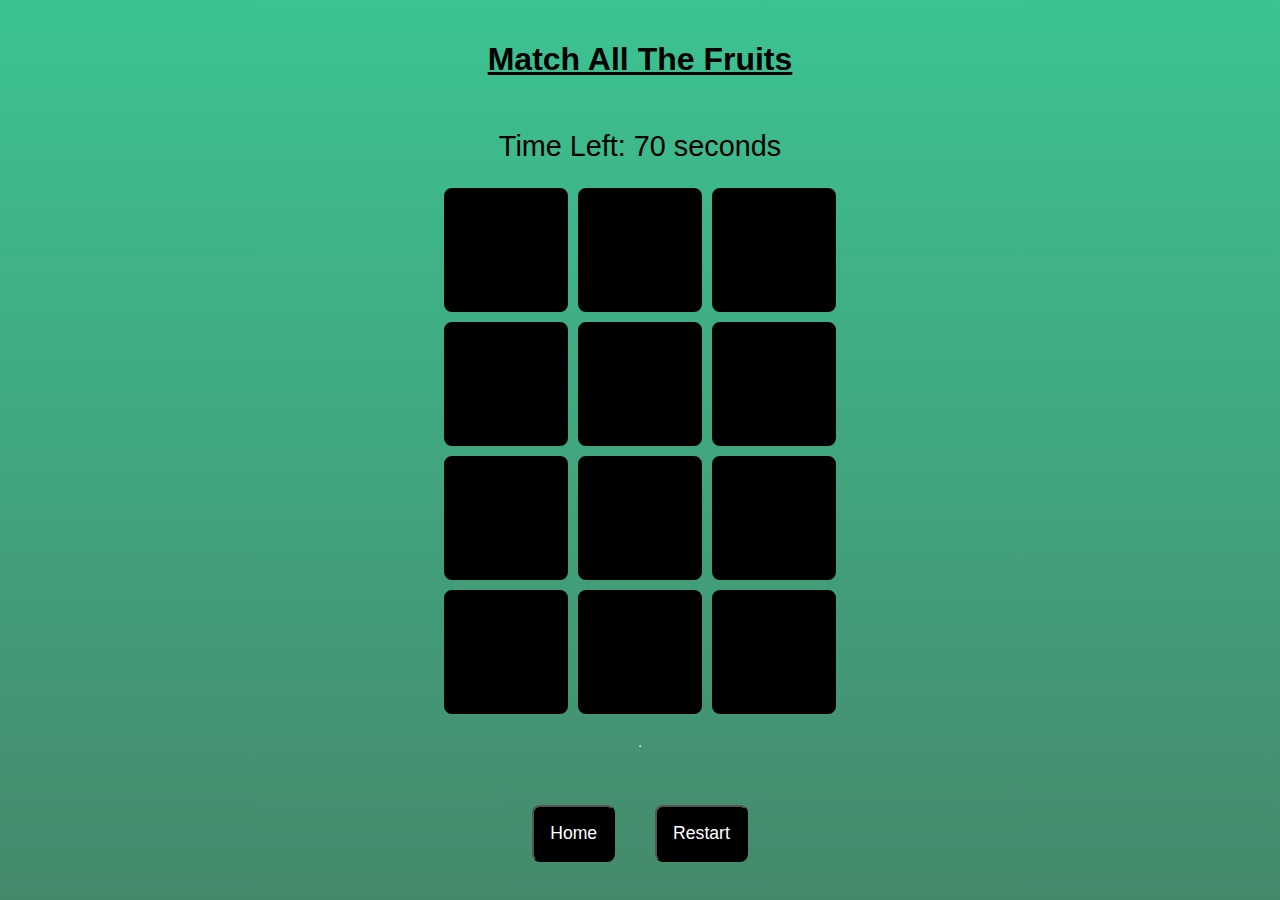
<file: easy.html>
<!DOCTYPE html>
<html lang="en">

<head>
    <meta charset="UTF-8">
    <meta name="viewport" content="width=device-width, initial-scale=1.0">
    <title>Mind-game</title>
    <link rel="stylesheet" href="easy.css">
</head>

<body>

    

    <div class="main-div">

        <audio id="background-music" loop autoplay>
            <source src="music1.mp3" type="audio/mpeg">
            Your browser does not support the audio element.
        </audio>
      

        <h1><u>Match All The Fruits</u></h1>

        <div class="timer">Time Left: <span id="timer">60</span> seconds</div>

        <div class="small-div">
            <div class="div1"></div>
            <div class="div1"></div>
            <div class="div1"></div>

        </div>
        <div class="small-div">
            <div class="div1"></div>
            <div class="div1"></div>
            <div class="div1"></div>

        </div>
        <div class="small-div">
            <div class="div1"></div>
            <div class="div1"></div>
            <div class="div1"></div>
        </div>
        <div class="small-div">
            <div class="div1"></div>
            <div class="div1"></div>
            <div class="div1"></div>
        </div><br><hr>
      
        
        <div class="but-div">
            <a href="index.html"><button>Home</button></a>
            <a href="easy.html"><button>Restart</button></a>
           

        </div>
    </div>

    <script src="easy.js" defer></script>

    
</body>

</html>
</file>
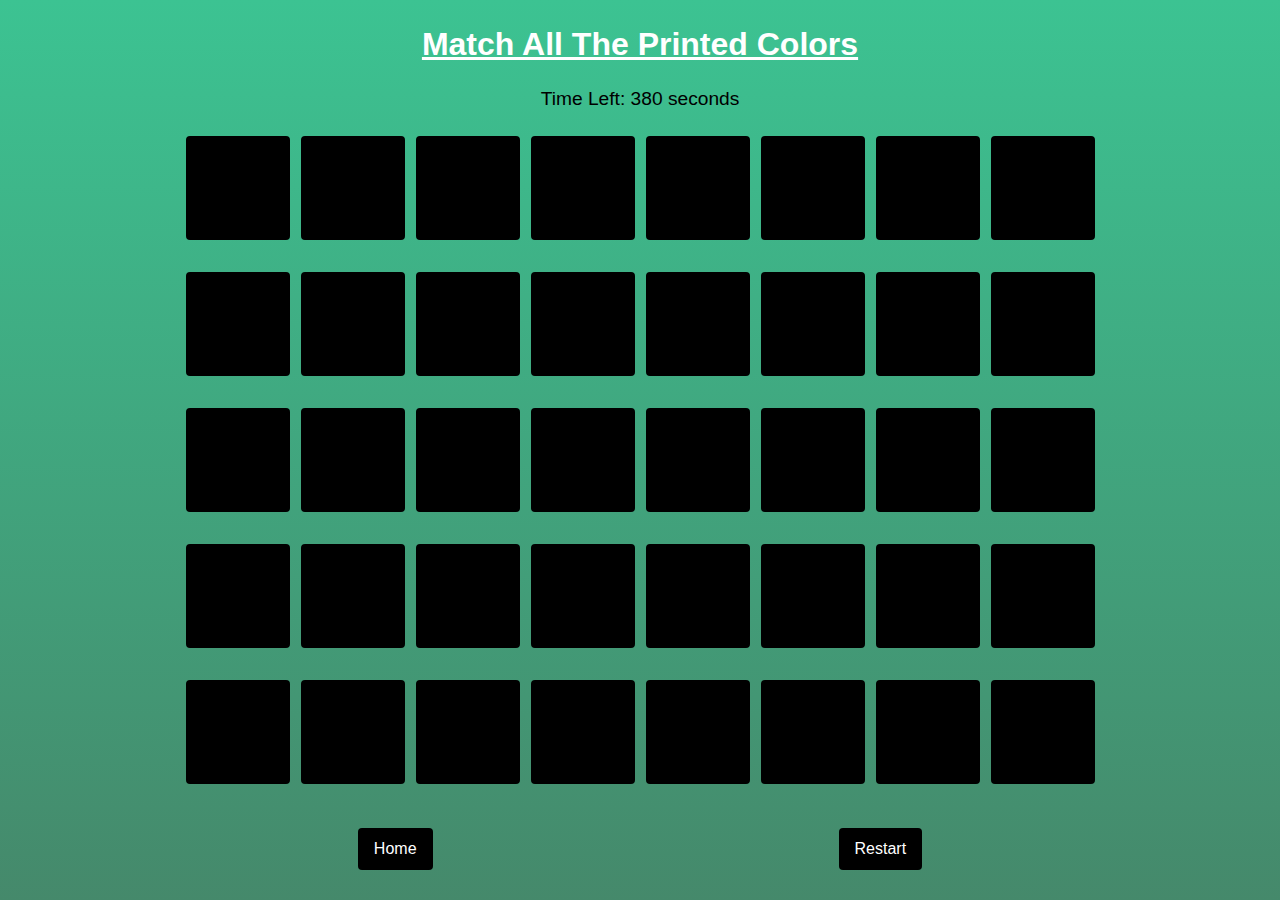
<file: hard.html>
<!DOCTYPE html>
<html lang="en">

<head>
    <meta charset="UTF-8">
    <meta name="viewport" content="width=device-width, initial-scale=1.0">
    <title>Mind-game</title>
    <link rel="stylesheet" href="hard.css">
</head>

<body>

    <div class="main-div">

        <audio id="background-music" loop autoplay>
            <source src="music1.mp3" type="audio/mpeg">
            Your browser does not support the audio element.
        </audio>

        <h1><u>Match All The Printed Colors</u></h1>
        <div class="timer">Time Left: <span id="timer">60</span> seconds</div>
        
        <div class="small-div">
            <div class="div1"></div>
            <div class="div1"></div>
            <div class="div1"></div>
            <div class="div1"></div>
            <div class="div1"></div>
            <div class="div1"></div>
            <div class="div1"></div>
            <div class="div1"></div>
        </div>
        <div class="small-div">
            <div class="div1"></div>
            <div class="div1"></div>
            <div class="div1"></div>
            <div class="div1"></div>
            <div class="div1"></div>
            <div class="div1"></div>
            <div class="div1"></div>
            <div class="div1"></div>
        </div>
        <div class="small-div">
            <div class="div1"></div>
            <div class="div1"></div>
            <div class="div1"></div>
            <div class="div1"></div>
            <div class="div1"></div>
            <div class="div1"></div>
            <div class="div1"></div>
            <div class="div1"></div>
        </div>
        <div class="small-div">
            <div class="div1"></div>
            <div class="div1"></div>
            <div class="div1"></div>
            <div class="div1"></div>
            <div class="div1"></div>
            <div class="div1"></div>
            <div class="div1"></div>
            <div class="div1"></div>
        </div>
        <div class="small-div">
            <div class="div1"></div>
            <div class="div1"></div>
            <div class="div1"></div>
            <div class="div1"></div>
            <div class="div1"></div>
            <div class="div1"></div>
            <div class="div1"></div>
            <div class="div1"></div>
        </div><br>
      
        <div class="but-div">
            <a href="index.html"><button>Home</button></a>
            <a href="hard.html"><button>Restart</button></a>
        
        </div>
    </div>

    <script src="hard.js" defer></script>
</body>

</html>
</file>
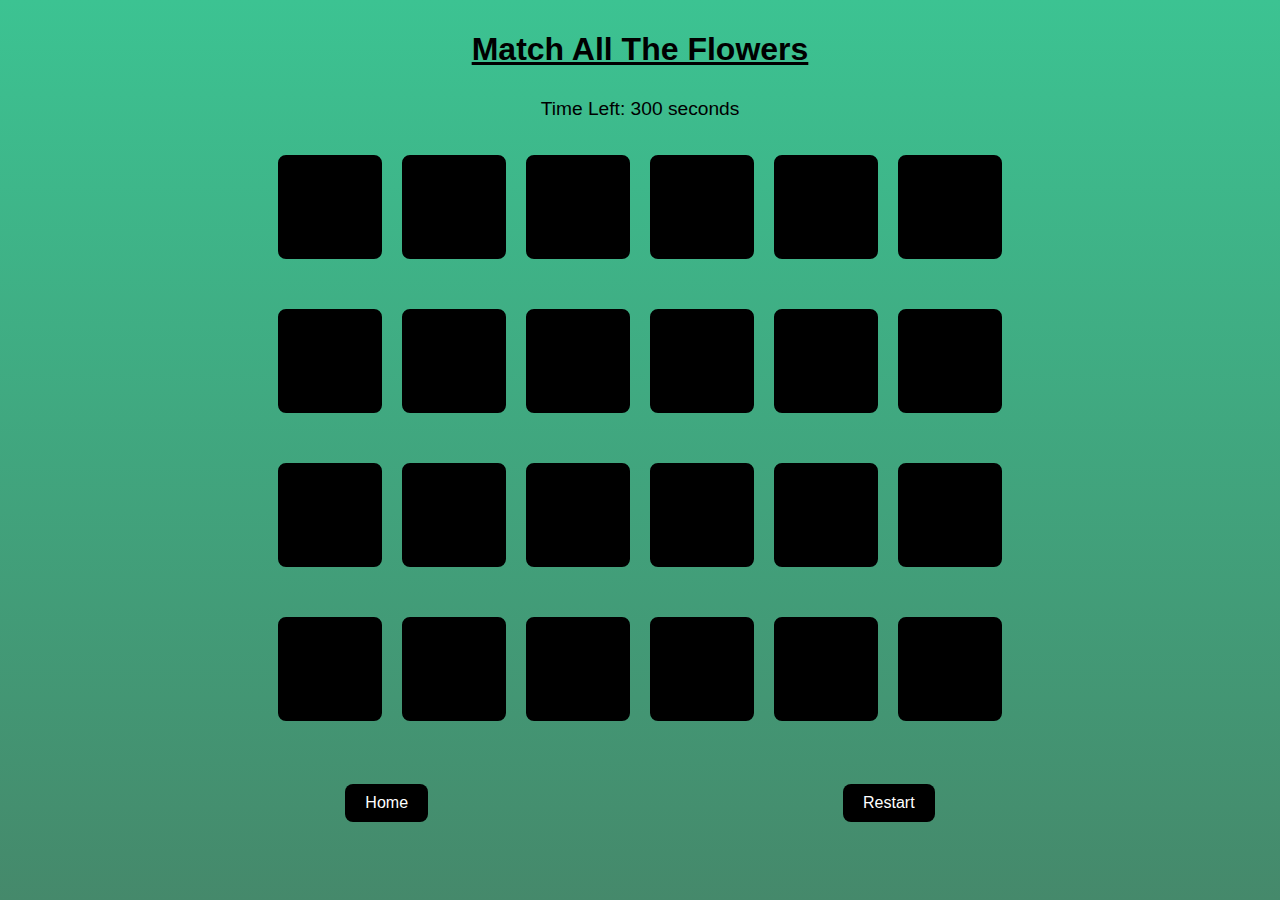
<file: medium.html>
<!DOCTYPE html>
<html lang="en">

<head>
    <meta charset="UTF-8">
    <meta name="viewport" content="width=device-width, initial-scale=1.0">
    <title>Mind-game</title>
    <link rel="stylesheet" href="medium.css">
</head>

<body>

   
    <div class="main-div">

        <audio id="background-music" loop autoplay>
            <source src="music1.mp3" type="audio/mpeg">
            Your browser does not support the audio element.
        </audio>

        <h1><u>Match All The Flowers</u></h1>
        <div class="timer">Time Left: <span id="timer">60</span> seconds</div>

        <div class="small-div">
            <div class="div1"></div>
            <div class="div1"></div>
            <div class="div1"></div>
            <div class="div1"></div>
            <div class="div1"></div>
            <div class="div1"></div>

        </div>
        <div class="small-div">
            <div class="div1"></div>
            <div class="div1"></div>
            <div class="div1"></div>
            <div class="div1"></div>
            <div class="div1"></div>
            <div class="div1"></div>

        </div>
        <div class="small-div">
            <div class="div1"></div>
            <div class="div1"></div>
            <div class="div1"></div>
            <div class="div1"></div>
            <div class="div1"></div>
            <div class="div1"></div>
        </div>
        <div class="small-div">
            <div class="div1"></div>
            <div class="div1"></div>
            <div class="div1"></div>
            <div class="div1"></div>
            <div class="div1"></div>
            <div class="div1"></div>
        </div><br>


        <div class="but-div">
            <a href="index.html"><button>Home</button></a>
            <a href="medium.html"><button>Restart</button></a>

        </div>
    </div>

    <script src="medium.js" defer></script>
</body>

</html>
</file>
<file: easy.css>
body{
    background: linear-gradient(to top, #45896b, #3cc392);
}

.main-div{
    display: flex;
    flex-direction: column;
    justify-content: center;
    align-items: center;
   /* border: 2px solid;*/
    height: 100vh;
    
}
.div1{
    border: 2px solid;
    display: flex;
    flex-direction: row;
    border-radius: 8px;
    height: 10vh;
    width: 7vw;
    background-color: black;
    /*border: 1px solid white;*/
    margin: 5px;
}
.small-div{
   /* border: 2px solid;*/
    display: flex;
    /*justify-content: space-around;*/
    flex-direction: row;
    border-radius: 8px;
}
.but-div{
    display: flex;
    flex-direction: row;
    margin: 40px;
    
}
button{
    border-radius: 8px;
    padding: 15px;
    background-color: black;
    color: white;
    margin-left: 200px;
    margin-right: 200px;
}
button:hover{
    background-color: rgba(97, 77, 4, 0.618);
}












.board {
    display: grid;
    grid-template-columns: repeat(4, 1fr); /* 4 columns */
    gap: 20px;
    width: 100%;
    margin: 0 auto;
}

.div1 {
    width: 130px; /* Fixed width for boxes */
    height: 120px; /* Fixed height for boxes */
    background-color: black;
   /* border: 2px solid #ccc; */
    display: flex;
    justify-content: center;
    align-items: center;
    position: relative;
    cursor: pointer;
}

.div1 img {
    width: 100%;        /* Image will take up full width of the box */
    height: 100%;       /* Image will take up full height of the box */
    object-fit: cover;  /* Ensures image is scaled to cover the box proportionally */
    border-radius: 6px; /* Optional: Rounded corners for images */
}

.div1.flipped {
    background-color: white; /* Different background color when flipped */
}

.timer {
    font-size: 1.5rem;
    color: white;
    margin: 20px 0;
    color: black;
}


/* button {
    border-radius: 8px;
    padding: 10px;
    background-color: black;
    color: white;
    margin: 20px;
}

button:hover {
    background-color: rgba(9, 63, 66, 0.618);
} */


















/* General Styles */
body {
    background: linear-gradient(to top, #45896b, #3cc392);
    margin: 0;
    font-family: Arial, sans-serif;
    display: flex;
    flex-direction: column;
    height: 100vh;
    overflow: hidden; /* Prevent overflow of body */
}

.main-div {
    display: flex;
    flex-direction: column;
    justify-content: flex-start;
    align-items: center;
    padding: 20px;
    box-sizing: border-box;
    overflow-y: auto; /* Allow vertical scrolling */
    flex-grow: 1; /* Allow it to expand and take available space */
}

.div1 {
    border: 2px solid;
    display: flex;
    flex-direction: row;
    border-radius: 8px;
    background-color: black;
    margin: 5px;
    cursor: pointer;
    position: relative;
}

/* Game Board */
.board {
    display: grid;
    grid-template-columns: repeat(4, 1fr); /* Default 4 columns */
    gap: 10px;
    width: 100%;
    max-width: 800px;
    margin: 20px auto;
}

.div1 {
    width: 100px; /* Default box size */
    height: 100px;
    background-color: black;
    display: flex;
    justify-content: center;
    align-items: center;
    position: relative;
    border-radius: 8px;
}

.div1 img {
    width: 100%;
    height: 100%;
    object-fit: cover;
    border-radius: 6px;
}

.div1.flipped {
    background-color: white;
}

.timer {
    font-size: 1.5rem;
    color: black;
    margin: 20px 0;
    text-align: center;
}

/* Buttons */
.but-div {
    display: flex;
    flex-direction: row;
    margin: 40px;
    flex-wrap: wrap;
    justify-content: center;
}

button {
    border-radius: 8px;
    padding: 15px;
    background-color: black;
    color: white;
    margin: 10px 20px;
    transition: background-color 0.3s ease;
    font-size: 1rem; /* Make button text size responsive */
}

button:hover {
    background-color: rgba(97, 77, 4, 0.618);
}

/* Responsive Styles */

/* Mobile View (max-width: 768px) */
@media (max-width: 768px) {
    .board {
        grid-template-columns: repeat(3, 1fr); /* 3 columns for smaller screens */
        gap: 10px;
    }

    .div1 {
        width: 80px; /* Slightly smaller boxes */
        height: 80px;
    }

    button {
        padding: 12px;
        font-size: 0.9rem;
    }

    .timer {
        font-size: 1.2rem;
        margin-top: 10px;
    }

    /* Ensure no double shading */
    body {
        background: linear-gradient(to top, #45896b, #3cc392);
    }

    /* Ensure buttons remain visible */
    .but-div {
        padding-bottom: 10px;
    }
}

/* Tablet View (769px to 1024px) */
@media (min-width: 769px) and (max-width: 1024px) {
    .board {
        grid-template-columns: repeat(3, 1fr); /* 3 columns for medium screens */
        gap: 15px;
    }

    .div1 {
        width: 100px; /* Slightly larger than mobile */
        height: 100px;
    }

    button {
        padding: 14px;
        font-size: 1rem;
    }

    .timer {
        font-size: 1.4rem;
    }

    /* Ensure background color remains consistent */
    body {
        background: linear-gradient(to top, #45896b, #3cc392);
    }
}

/* Large Tablet / Desktop View (min-width: 1024px and higher) */
@media (min-width: 1024px) {
    .board {
        grid-template-columns: repeat(4, 1fr); /* 4 columns for larger screens */
        gap: 20px;
    }

    .div1 {
        width: 120px; /* Adjust size for larger screens */
        height: 120px;
    }

    button {
        padding: 16px;
        font-size: 1.1rem;
    }

    .timer {
        font-size: 1.8rem;
        margin-top: 30px;
    }

    /* Ensure background color is uniform */
    body {
        background: linear-gradient(to top, #45896b, #3cc392);
    }
}

/* Nest Hub / Small Devices (Specific Devices) */
@media (max-width: 600px) {
    .board {
        grid-template-columns: repeat(2, 1fr); /* 2 columns for smaller devices like Nest Hub */
        gap: 5px;
    }

    .div1 {
        width: 70px; /* Smaller box size for very small devices */
        height: 70px;
    }

    button {
        padding: 10px;
        font-size: 0.8rem;
    }

    .timer {
        font-size: 1.2rem;
    }

    /* Allow scroll on smaller devices */
    .main-div {
        overflow-y: auto; /* Enable scrolling */
        height: auto; /* Allow the height to adjust */
    }
}
</file>
<file: hard.css>
body{
    background: linear-gradient(to top, #45896b, #3cc392);
}

.main-div{
    display: flex;
    flex-direction: column;
    justify-content: center;
    align-items: center;
   /* border: 2px solid;*/
    height: 100vh;
    
}
.div1{
    border: 2px solid;
    display: flex;
    flex-direction: row;
    border-radius: 8px;
    height: 10vh;
    width: 7vw;
    background-color: black;
    /*border: 1px solid white;*/
    margin: 5px;
}
.small-div{
   /* border: 2px solid;*/
    display: flex;
    /*justify-content: space-around;*/
    flex-direction: row;
    border-radius: 8px;
}
.but-div{
    display: flex;
    flex-direction: row;
    margin: 40px;
    
}
button{
    border-radius: 8px;
    padding: 15px;
    background-color: black;
    color: white;
    margin-left: 200px;
    margin-right: 200px;
}
button:hover{
    background-color: rgba(97, 77, 4, 0.618);
}












.board {
    display: grid;
    grid-template-columns: repeat(4, 1fr); /* 4 columns */
    gap: 20px;
    width: 100%;
    margin: 0 auto;
}

.div1 {
    width: 130px; /* Fixed width for boxes */
    height: 120px; /* Fixed height for boxes */
    background-color: black;
   /* border: 2px solid #ccc; */
    display: flex;
    justify-content: center;
    align-items: center;
    position: relative;
    cursor: pointer;
}

.div1 img {
    width: 100%;        /* Image will take up full width of the box */
    height: 100%;       /* Image will take up full height of the box */
    object-fit: cover;  /* Ensures image is scaled to cover the box proportionally */
    border-radius: 6px; /* Optional: Rounded corners for images */
}

.div1.flipped {
    background-color: white; /* Different background color when flipped */
}

.timer {
    font-size: 1.5rem;
    color: white;
    margin: 20px 0;
    color: black;
}


/* button {
    border-radius: 8px;
    padding: 10px;
    background-color: black;
    color: white;
    margin: 20px;
}

button:hover {
    background-color: rgba(9, 63, 66, 0.618);
} */


















/* General Body Styling */
body {
    background: linear-gradient(to top, #45896b, #3cc392);
    margin: 0;
    font-family: Arial, sans-serif;
    display: flex;
    justify-content: center;
    align-items: center;
    height: 100vh;
    overflow: hidden;
}

/* Main Container */
.main-div {
    display: flex;
    flex-direction: column;
    justify-content: flex-start;
    align-items: center;
    height: 100%;
    width: 100%;
    padding: 5px; /* Reduced padding around main container */
    box-sizing: border-box;
    overflow-y: auto;
}

/* Title and Timer */
h1 {
    text-align: center;
    color: white;
    font-size: 2rem;
    margin-bottom: 15px; /* Reduced margin around title */
}

.timer {
    font-size: 1.2rem;
    color: black;
    margin: 10px 0; /* Reduced margin around timer */
}

/* Game Grid */
.small-div {
    display: grid;
    grid-template-columns: repeat(4, 1fr); /* Default to 4 boxes per row */
    gap: 1px; /* Reduced space between boxes */
    max-width: 90%;
    margin: 5px auto; /* Reduced margin around grid */
    padding: 6px; /* Reduced padding inside the grid */
    box-sizing: border-box;
}

/* Game Boxes */
.div1 {
    background-color: black;
    border-radius: 4px;
    width: 90px; /* Increased width for larger boxes */
    height: 90px; /* Increased height for larger boxes */
    display: flex;
    justify-content: center;
    align-items: center;
    cursor: pointer;
    position: relative;
    overflow: hidden;
}

.div1 img {
    width: 100%;
    height: 100%;
    object-fit: cover;
    border-radius: 2px;
}

.div1.flipped {
    background-color: white;
}

/* Buttons */
.but-div {
    display: flex;
    justify-content: center;
    flex-wrap: wrap;
    gap: 6px; /* Reduced space between buttons */
    margin-top: 10px; /* Reduced margin above buttons */
}

button {
    border-radius: 4px;
    padding: 8px 16px; /* Smaller padding */
    background-color: black;
    color: white;
    border: none;
    font-size: 0.9rem;
    cursor: pointer;
    transition: background-color 0.3s ease;
}

button:hover {
    background-color: rgba(97, 77, 4, 0.618);
}

/* Responsive Adjustments */
@media (max-width: 480px) {
    h1 {
        font-size: 1.4rem;
    }

    .timer {
        font-size: 1rem;
    }

    button {
        padding: 6px 10px;
        font-size: 0.85rem;
    }

    .div1 {
        width: 60px; /* Increased width for mobile */
        height: 60px; /* Increased height for mobile */
    }

    .small-div {
        grid-template-columns: repeat(4, 1fr); /* 4 boxes per row on mobile */
    }
}

@media (min-width: 481px) and (max-width: 768px) {
    h1 {
        font-size: 1.6rem;
    }

    .timer {
        font-size: 1.1rem;
    }

    button {
        padding: 8px 12px;
        font-size: 0.9rem;
    }

    .div1 {
        width: 75px; /* Increased width for tablet */
        height: 75px; /* Increased height for tablet */
    }

    .small-div {
        grid-template-columns: repeat(4, 1fr); /* 4 boxes per row on tablet */
    }
}

@media (min-width: 769px) and (max-width: 1024px) {
    h1 {
        font-size: 1.8rem;
    }

    button {
        padding: 10px 14px;
        font-size: 1rem;
    }

    .div1 {
        width: 90px; /* Increased width for desktop */
        height: 90px; /* Increased height for desktop */
    }

    .small-div {
        grid-template-columns: repeat(8, 1fr); /* 8 boxes per row on desktop */
    }
}

@media (min-width: 1025px) {
    .div1 {
        width: 100px; /* Increased width for larger screens */
        height: 100px; /* Increased height for larger screens */
    }

    .small-div {
        grid-template-columns: repeat(8, 1fr); /* 8 boxes per row on larger screens */
    }

    button {
        padding: 12px 16px;
        font-size: 1rem;
    }
}
</file>
<file: medium.css>
body{
    background: linear-gradient(to top, #45896b, #3cc392);
}

.main-div{
    display: flex;
    flex-direction: column;
    justify-content: center;
    align-items: center;
   /* border: 2px solid;*/
    height: 100vh;
    
}
.div1{
    border: 2px solid;
    display: flex;
    flex-direction: row;
    border-radius: 8px;
    height: 10vh;
    width: 7vw;
    background-color: black;
    /*border: 1px solid white;*/
    margin: 5px;
}
.small-div{
   /* border: 2px solid;*/
    display: flex;
    /*justify-content: space-around;*/
    flex-direction: row;
    border-radius: 8px;
}
.but-div{
    display: flex;
    flex-direction: row;
    margin: 40px;
    
}
button{
    border-radius: 8px;
    padding: 15px;
    background-color: black;
    color: white;
    margin-left: 200px;
    margin-right: 200px;
}
button:hover{
    background-color: rgba(97, 77, 4, 0.618);
}












.board {
    display: grid;
    grid-template-columns: repeat(4, 1fr); /* 4 columns */
    gap: 20px;
    width: 100%;
    margin: 0 auto;
}

.div1 {
    width: 130px; /* Fixed width for boxes */
    height: 120px; /* Fixed height for boxes */
    background-color: black;
   /* border: 2px solid #ccc; */
    display: flex;
    justify-content: center;
    align-items: center;
    position: relative;
    cursor: pointer;
}

.div1 img {
    width: 100%;        /* Image will take up full width of the box */
    height: 100%;       /* Image will take up full height of the box */
    object-fit: cover;  /* Ensures image is scaled to cover the box proportionally */
    border-radius: 6px; /* Optional: Rounded corners for images */
}

.div1.flipped {
    background-color: white; /* Different background color when flipped */
}

.timer {
    font-size: 1.5rem;
    color: white;
    margin: 20px 0;
    color: black;
}


/* button {
    border-radius: 8px;
    padding: 10px;
    background-color: black;
    color: white;
    margin: 20px;
}

button:hover {
    background-color: rgba(9, 63, 66, 0.618);
} */


















/* General Body Styling */
body {
    background: linear-gradient(to top, #45896b, #3cc392);
    margin: 0;
    font-family: Arial, sans-serif;
    display: flex;
    justify-content: center;
    align-items: center;
    height: 100vh;
    overflow: hidden;
}

/* Main Container */
.main-div {
    display: flex;
    flex-direction: column;
    justify-content: flex-start;
    align-items: center;
    height: 100%;
    width: 100%;
    padding: 10px;
    box-sizing: border-box;
    overflow-y: auto;
}

/* Title and Timer */
h1 {
    text-align: center;
    color: black;
    font-size: 2rem;
    margin-bottom: 20px;
}

.timer {
    font-size: 1.2rem;
    color: black;
    margin: 10px 0;
}

/* Game Grid */
.small-div {
    display: grid;
    grid-template-columns: repeat(4, 1fr); /* Default to 4 boxes per row */
    gap: 8px; /* Reduced space between boxes */
    max-width: 90%;
    margin: 10px auto;
    padding: 10px;
    box-sizing: border-box;
}

/* Game Boxes */
.div1 {
    background-color: black;
    border-radius: 8px;
    width: 100px;
    height: 100px;
    display: flex;
    justify-content: center;
    align-items: center;
    cursor: pointer;
    position: relative;
    overflow: hidden;
}

.div1 img {
    width: 100%;
    height: 100%;
    object-fit: cover;
    border-radius: 4px;
}

.div1.flipped {
    background-color: white;
}

/* Buttons */
.but-div {
    display: flex;
    justify-content: center;
    flex-wrap: wrap;
    gap: 15px;
    margin-top: 20px;
}

button {
    border-radius: 8px;
    padding: 10px 20px;
    background-color: black;
    color: white;
    border: none;
    font-size: 1rem;
    cursor: pointer;
    transition: background-color 0.3s ease;
}

button:hover {
    background-color: rgba(97, 77, 4, 0.618);
}

/* Responsive Adjustments */

/* Small devices (phones) */
@media (max-width: 480px) {
    h1 {
        font-size: 1.4rem;
    }

    .timer {
        font-size: 1rem;
    }

    button {
        padding: 8px 12px;
        font-size: 0.85rem;
    }

    .div1 {
        width: 80px;
        height: 80px;
    }

    .small-div {
        grid-template-columns: repeat(3, 1fr);
        gap: 8px; /* Reduced gap for phone view */
    }
}

/* Medium devices (iPad view) */
@media (min-width: 481px) and (max-width: 1024px) {
    h1 {
        font-size: 1.6rem;
        margin-bottom: 10px;
    }

    .timer {
        font-size: 1.1rem;
        margin: 5px 0;
    }

    button {
        padding: 8px 16px;
        font-size: 0.9rem;
    }

    .div1 {
        width: 85px;
        height: 85px;
    }

    .small-div {
        grid-template-columns: repeat(6, 1fr);
        gap: 8px; /* Reduced gap for iPad */
        max-width: 100%;
    }

    .main-div {
        height: 95vh;
        padding: 8px;
    }
}

/* Large devices (desktop) */
@media (min-width: 1025px) {
    .div1 {
        width: 100px;
        height: 100px;
    }

    .small-div {
        grid-template-columns: repeat(6, 1fr);
        gap: 10px; /* Reduced gap for desktop */
    }

    button {
        padding: 10px 20px;
        font-size: 1rem;
    }
}
</file>
